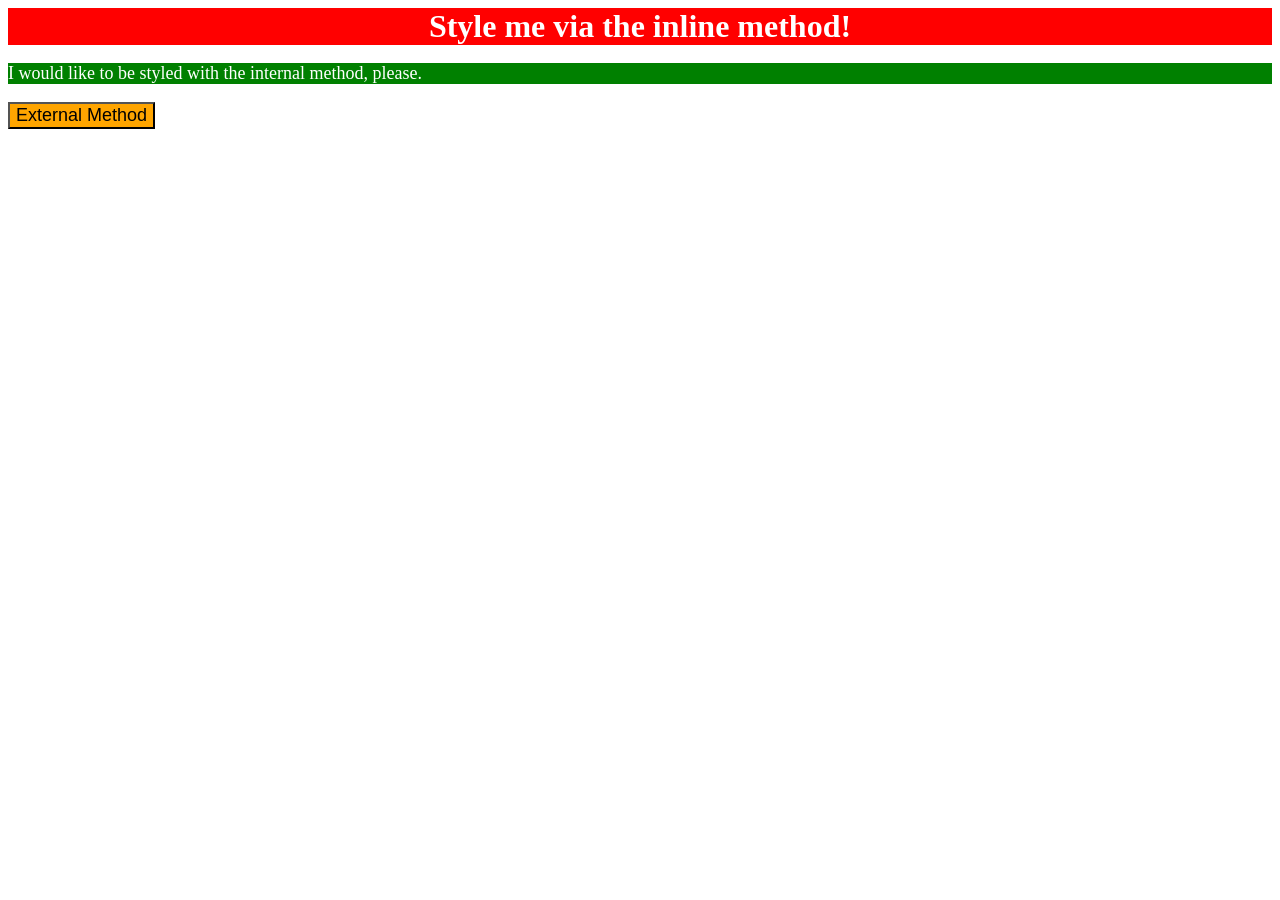
<file: foundations/intro-to-css/01-css-methods/index.html>
<!DOCTYPE html>
<html lang="en">
  <head>
    <meta charset="UTF-8">
    <meta http-equiv="X-UA-Compatible" content="IE=edge">
    <meta name="viewport" content="width=device-width, initial-scale=1.0">
    <title>Methods for Adding CSS</title>
    <link rel="stylesheet" href="styles.css">
    <style>
      p {
      color: white;
      background-color: green;
      font-size: 18px;
      }
    </style>
  </head>
  <body>
    <div style="color: white; background-color: red; font-size: 32px; text-align: center"><b> Style me via the inline method!</b></div>
    <p>I would like to be styled with the internal method, please.</p>
    <button>External Method</button>
  </body>
</html>
</file>
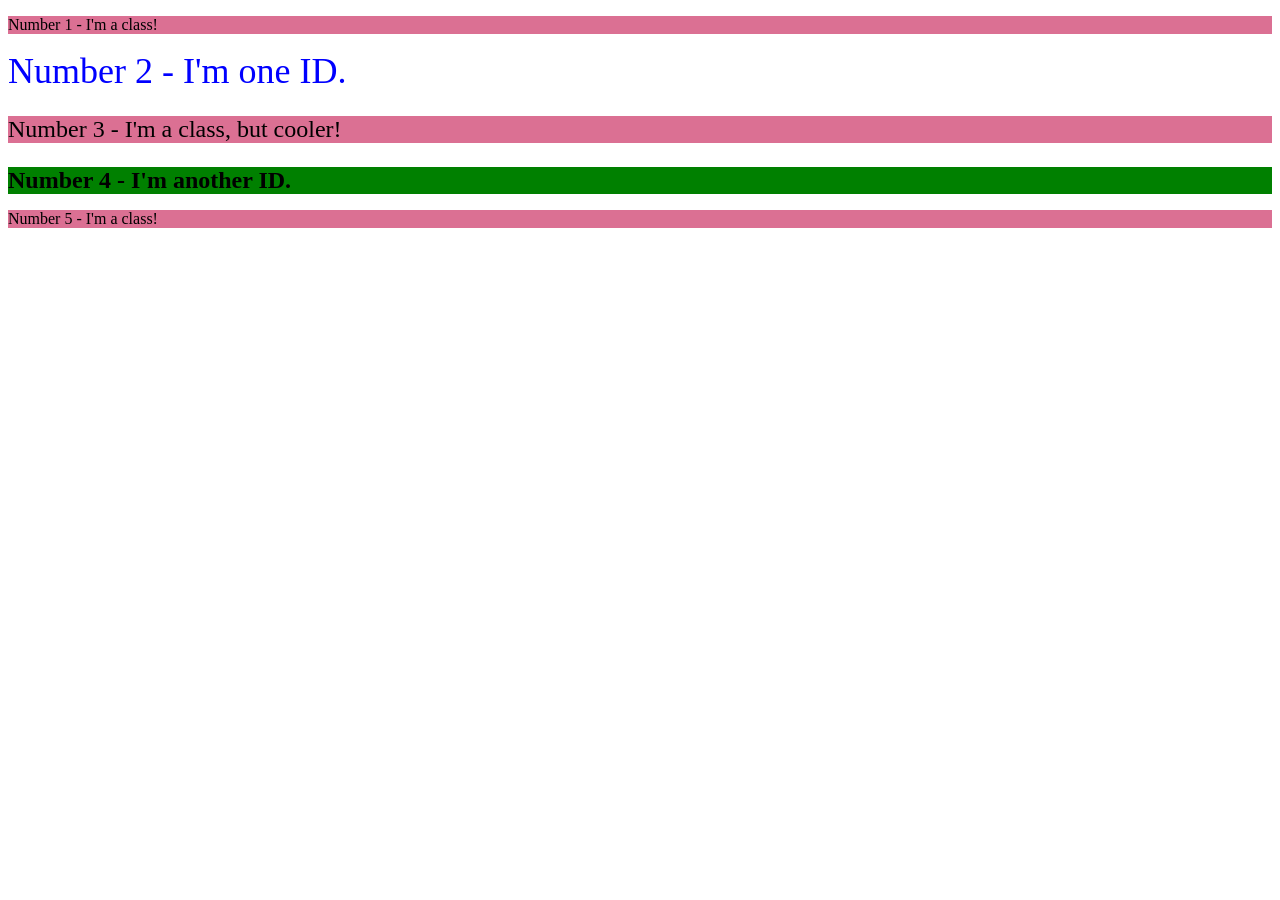
<file: foundations/intro-to-css/02-class-id-selectors/index.html>
<!DOCTYPE html>
<html lang="en">
  <head>
    <meta charset="UTF-8">
    <meta http-equiv="X-UA-Compatible" content="IE=edge">
    <meta name="viewport" content="width=device-width, initial-scale=1.0">
    <title>Class and ID Selectors</title>
    <link rel="stylesheet" href="style.css">
  </head>
  <body>
    <p>Number 1 - I'm a class!</p>
    <div id="number-two">Number 2 - I'm one ID.</div>
    <p class="special-text">Number 3 - I'm a class, but cooler!</p>
    <div id="number-four">Number 4 - I'm another ID.</div>
    <p>Number 5 - I'm a class!</p>
  </body>
</html>
</file>
<file: foundations/intro-to-css/01-css-methods/styles.css>
/* styles.css */
button {
      color: black;
      background-color: orange;
      font-size: 18px;
      }
</file>
<file: foundations/intro-to-css/02-class-id-selectors/style.css>
/* Add CSS Styling */
p {
  background-color: palevioletred; font-family: Verdana; "DejaVu Sans", sans-serif
}
.special-text {
    font-size: 24px;
}
#number-two {
    color: blue; font-size: 36px;
    }
#number-four {
    background-color: green; font-size: 24px; font-weight: bold
    }
</file>
